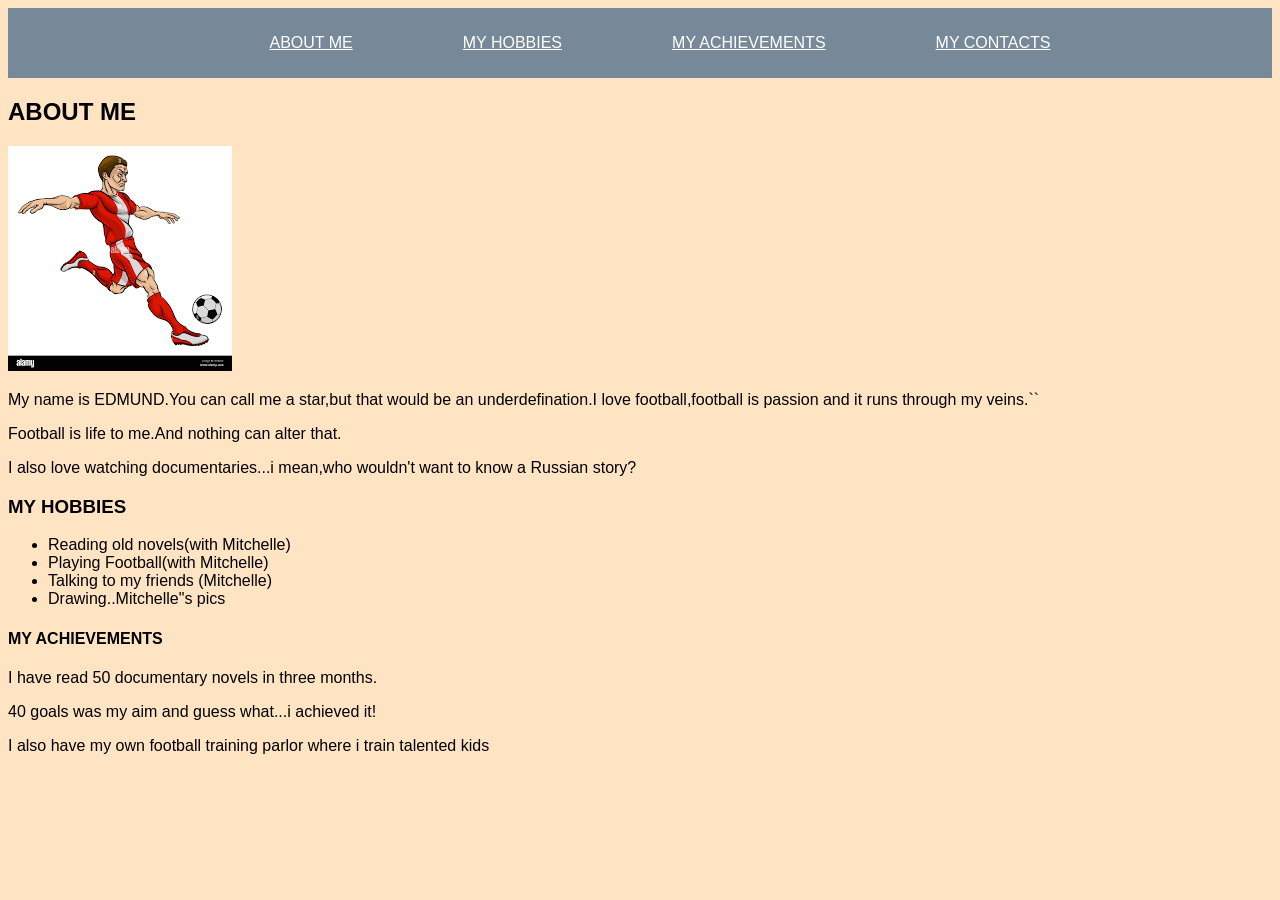
<file: multimedia/multimedia.html>
<!DOCTYPE html>
<html lang="en">
<head>
    <meta charset="UTF-8">
    <meta name="viewport" content="width=device-width, initial-scale=1.0">
    <title>HIS PORTFOLIO</title>
    <link rel="stylesheet" href="flexbox.css">
</head>
<body>
  <header>
    <nav>
        <ul>
            <li><a href="#">ABOUT ME</a></li>
            <li><a href="#">MY HOBBIES</a></li>
            <LI><a href="#">MY ACHIEVEMENTS</a></LI>
            <li><a href="#">MY CONTACTS</a></li>
        </ul>
    </nav>
  </header>
  <section id="aboutme">
    <h2>ABOUT ME</h2>
    <img src="cartoon.png" alt="myphoto">
    <p>My name is EDMUND.You can call me a star,but that would be an underdefination.I love football,football is passion and it runs through my veins.``</p>
    <p>Football is life to me.And nothing can alter that.</p>
    <p>I also love watching documentaries...i mean,who wouldn't want to know a Russian story?</p>
  </section>
  <section id="hobbies">
    <h3>MY HOBBIES</h3>
    <div id="class">
      <div class="proj">
    <ul>
      <li>Reading old novels(with Mitchelle)</li>
      <li>Playing Football(with Mitchelle)</li>
      <li>Talking to my friends (Mitchelle)</li>
      <li>Drawing..Mitchelle"s pics</li>
    </ul>

  </section>
  <section id="MY ACHIEVEMENTS">
    <div id="class">
      <div id="proj">
        <h4>MY ACHIEVEMENTS</h4>
        <p>I have read 50 documentary novels in three months.</p>
        <p>40 goals was my aim and guess what...i achieved it!</p>
        <p>I also have my own football training parlor where i train talented kids</p>
        

  </section>
</body>
</html>
</file>
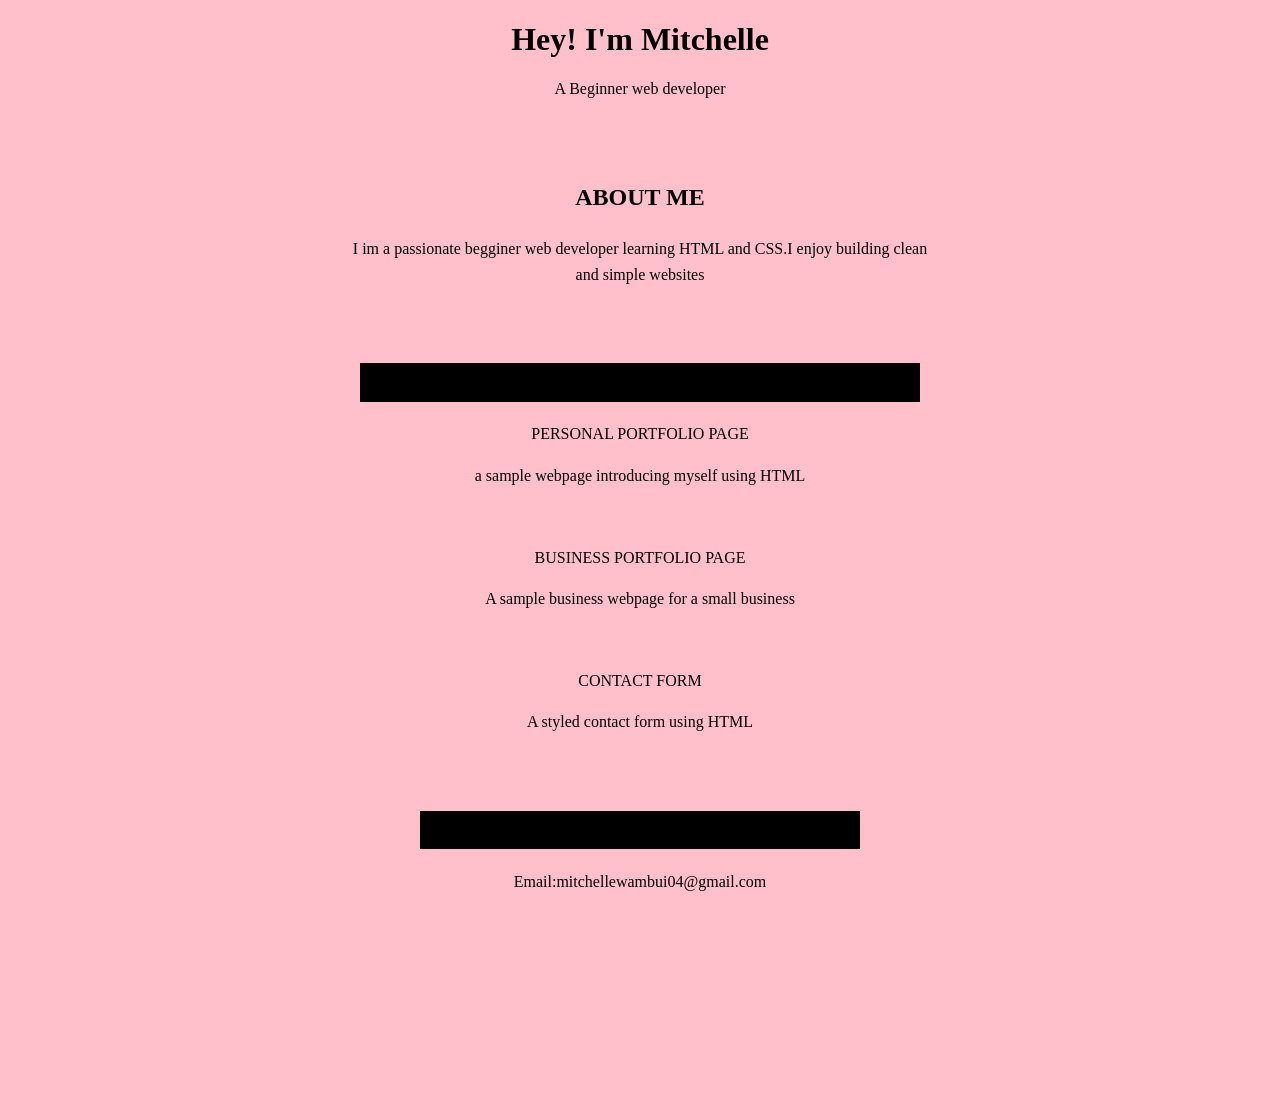
<file: static.multimedia/div.html>
<!DOCTYPE html>
<html lang="en">
<head>
    <meta charset="UTF-8">
    <meta name="viewport" content="width=device-width, initial-scale=1.0">
    <title>MY PORTFOLIO</title>
    <link rel="stylesheet" href="../multimedia/css/mit.css">
</head>
<body>
   <header>
    <h1>Hey! I'm Mitchelle</h1>
    <p> A Beginner web developer</p>
   </header>
   <section id="about">
    <h1>ABOUT ME</h1>
    <p>I im a passionate begginer web developer learning HTML and CSS.I enjoy building clean and simple websites</p>
    <section id="projects">
        <h2>MY PROJECTS</h2>
        <div class="projects">
            <H>PERSONAL PORTFOLIO PAGE</H>
            <P>a sample webpage introducing myself using HTML</P>
        </div>
        <section id="projects">
            <div class="projects">
                <h>BUSINESS PORTFOLIO PAGE</h>
                <p>A sample business webpage for a small business</p>
            </div>
            <section id="projects">
                <div>
                    <h>CONTACT FORM</h>
                    <p>A styled contact form using HTML</p>
                </div>
                <section id="contact">
                    <div>
                        <h2>Contact Me</h2>
                        <p>Email:mitchellewambui04@gmail.com</p>
                    </div>

    </section> 
</body>
</html>
</file>
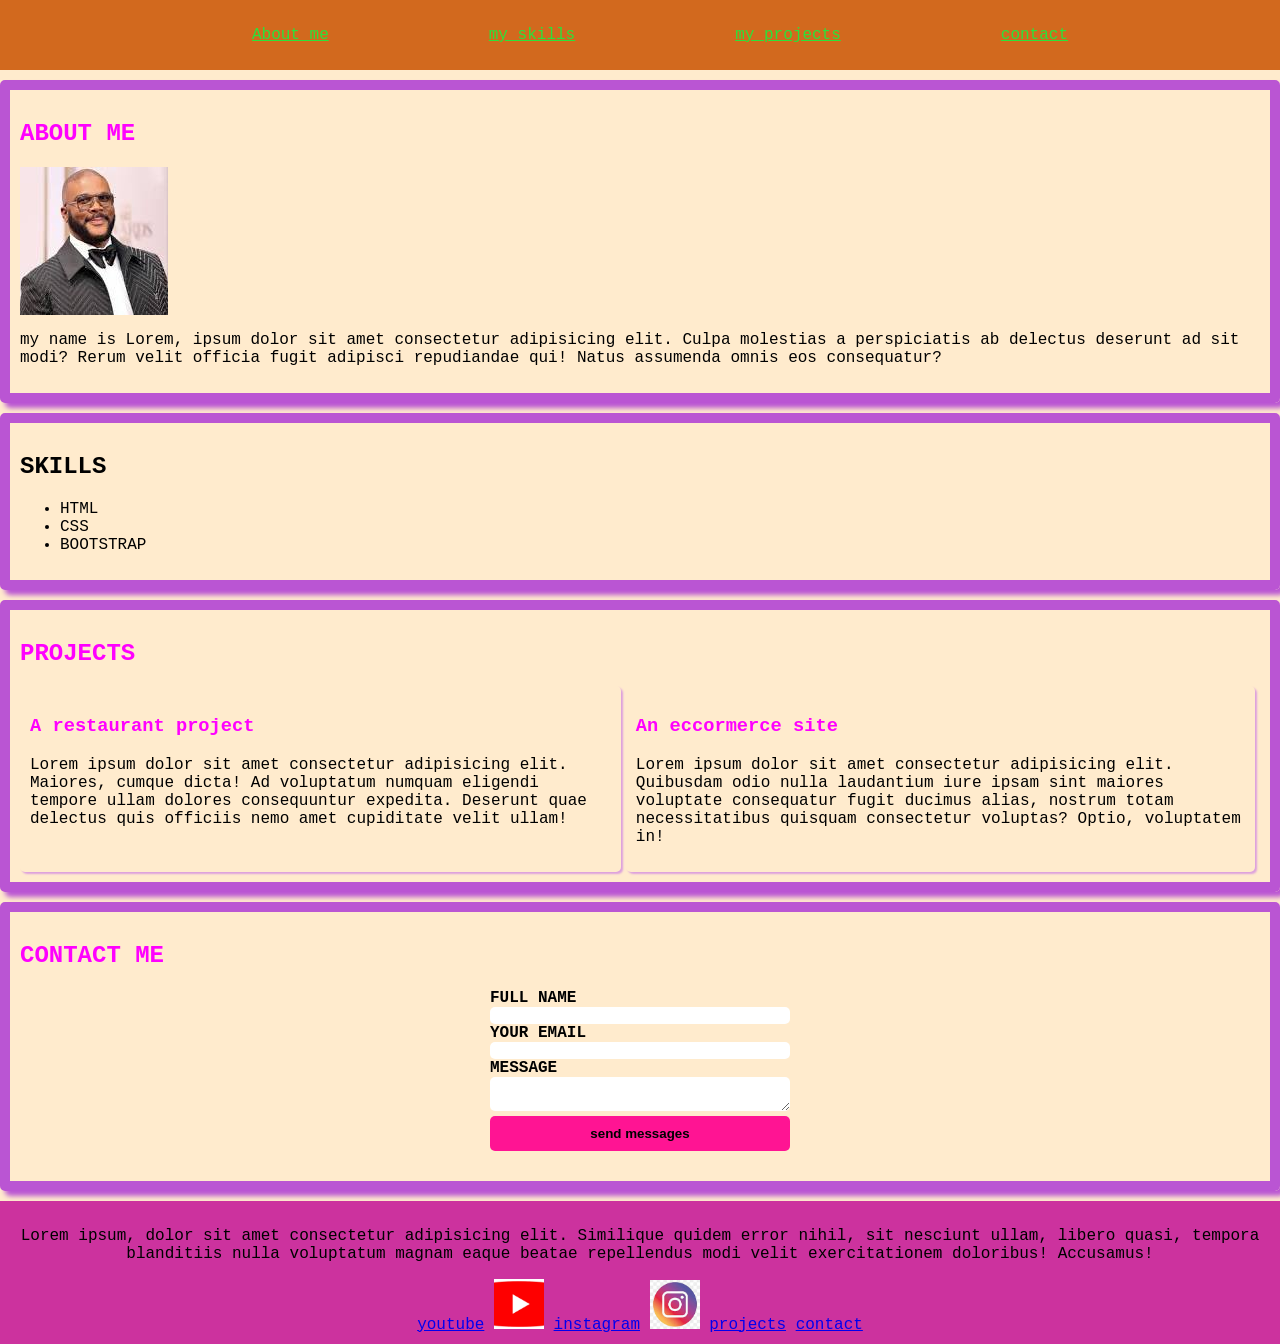
<file: static.multimedia/semantic.html>
<html>
    <head>
        <title>DOCUMENT</title>
        <link rel="stylesheet" href="../multimedia/css/doc.css">
    </head>
    <body>
        <header>
            <nav>
                <ul>
                    <li><a href="#about">About me</a></li>
                    <li><a href="#contact">my skills</a></li>
                    <li><a href="#project">my projects</a></li>
                    <li><a href="#skills">contact</a></li>
                </ul>
            </nav>
        </header>
        <section>
            <h2>ABOUT ME</h2>
            <img src="images/tyler.jpg" alt="myphoto">
        <p>my name is Lorem, ipsum dolor sit amet consectetur adipisicing elit. Culpa molestias a perspiciatis ab delectus deserunt ad sit modi? Rerum velit officia fugit adipisci repudiandae qui! Natus assumenda omnis eos consequatur?

        </p>
        </section>
        <SECTION id="skills">
            <h1>SKILLS</h1>
            <ul>
                <li>HTML</li>
                <li>CSS</li>
                <li>BOOTSTRAP</li>
            </ul>

        </SECTION>
        <section id="projects">
            <h2>PROJECTS</h2>
            <div id="container">
            <div class="proj">
                <h3>A restaurant project</h3>
                <p>Lorem ipsum dolor sit amet consectetur adipisicing elit. Maiores, cumque dicta! Ad voluptatum numquam eligendi tempore ullam dolores consequuntur expedita. Deserunt quae delectus quis officiis nemo amet cupiditate velit ullam!</p>
            </div>
            <div class="proj">
                <h3>An eccormerce site</h3>
                <p>Lorem ipsum dolor sit amet consectetur adipisicing elit. Quibusdam odio nulla laudantium iure ipsam sint maiores voluptate consequatur fugit ducimus alias, nostrum totam necessitatibus quisquam consectetur voluptas? Optio, voluptatem in!</p>
            </div>
            </div>

        </section>
        <section id="contact">
        <h2>CONTACT ME</h2>
        <form>
            <label for="fn">FULL NAME</label>
            <input type="text" id="FN">
            <label for="">YOUR EMAIL</label>
            <input type="text" id="email">
            <label for="message">MESSAGE</label>
            <textarea id="message"></textarea>
            <button type="submit">send messages</button>
        </form>
        </section>
        <footer>
            <p>Lorem ipsum, dolor sit amet consectetur adipisicing elit. Similique quidem error nihil, sit nesciunt ullam, libero quasi, tempora blanditiis nulla voluptatum magnam eaque beatae repellendus modi velit exercitationem doloribus! Accusamus!</p>
            <a href="#">youtube</a>
            <img src="images/youtube.png" class="myimage"> 
            <a href="#">instagram</a>
            <img src="images/instagram.jpg" class="images">
            <a href="#">projects</a>
            <a href="#">contact</a>
        </footer>
    </body>
</html
</file>
<file: multimedia/flexbox.css>
body{
    background-color:bisque;
    font-family:'Franklin Gothic Medium', 'Arial Narrow', Arial, sans-serif;


}
header{
    background-color:lightslategrey;
    text-align: center;
    padding: 10px;
}
nav ul{
   gap: 100px; 
   list-style: none;
   justify-content: center;
   display: flex;
}
nav ul a{
color: white;
text-decoration: underline;
padding: 5px;
border-radius: 5px;
}
nav ul a:hover{
    background-color: darkred;
    color: darkorchid;
}
main{
    max-width: 80%;
    margin: 10px;
}
</file>
<file: multimedia/css/mit.css>
body{
    background-color: pink;
    text-align: center;
    margin: 0;
    padding: 0;
}
header{
    background-color: linear-gradient (to right,darkgray,darkcyan);
    color:white
    padding: 40px;
    margin:20px;
}
#about{
    max-width: 600px;
    margin: 0 auto;
    line-height: 1.6;
}
section{
    padding: 40px 20px;
}
h2{
    background-color: black;    
}
.project{
    background-color: lightgray;
    margin: 20px auto;
    padding: 40px 20px;
    width:60px;
    border-radius: 8px;
}
</file>
<file: multimedia/css/doc.css>
body{
    margin: 0;
    font-family: 'Courier New', Courier, monospace;
    background-color: blanchedalmond;
}
header{
    background-color: chocolate;
    padding: 10px;
    text-align: center;
}
nav ul{
    list-style:none;
    display: flex;
    justify-content: center;
    gap: 150px;
}
nav ul a{
    text-decoration: underline;
    color: rgb(43, 226, 58);
    padding: 5px;
    border-radius: 5px;
}
nav ul a:hover{
    background-color: darksalmon;
    color: darkorchid;
}
main{
    max-width: 80%;
    margin: 10px auto;
}
section{
    border:10px solid mediumorchid;
    padding:10px;
    margin:10px 0px;
  box-shadow: 5px 5px 5px mediumorchid;
  border-radius: 5px ;
}
h2{
    color: fuchsia;
    text-align: initial;
}
h3{
    color: fuchsia;
}
.myphotO{
    width: 300px;
}
#container{
    display:flex;
}
.proj{
    border:1px fuchsia;
    padding:10px;
    margin-right: 5px;
    border-radius: 5px;
    box-shadow: 2px 2px 2px plum;
}
.myimage{
    width: 50px;
}
.images{
    width: 50px;
}
form{
    width: 300px;
    margin: 20px auto;
}
form label{
    display: block;
    font-weight: bold;

}
form input,textarea{
    border: 1px fuchsia;
    width: 100%;
    border-radius: 5px;
}
button{
    background-color: deeppink;
    width: 100%;
    border: none;
    border-radius: 5px;
    font-weight: bold;
    padding: 10px;
    margin-top: 5px;
}
footer{
    background-color: rgb(204, 50, 158);
    padding: 10px;
    text-align: center;
}
footer a:hover{
    color:fuchsia
}
</file>
